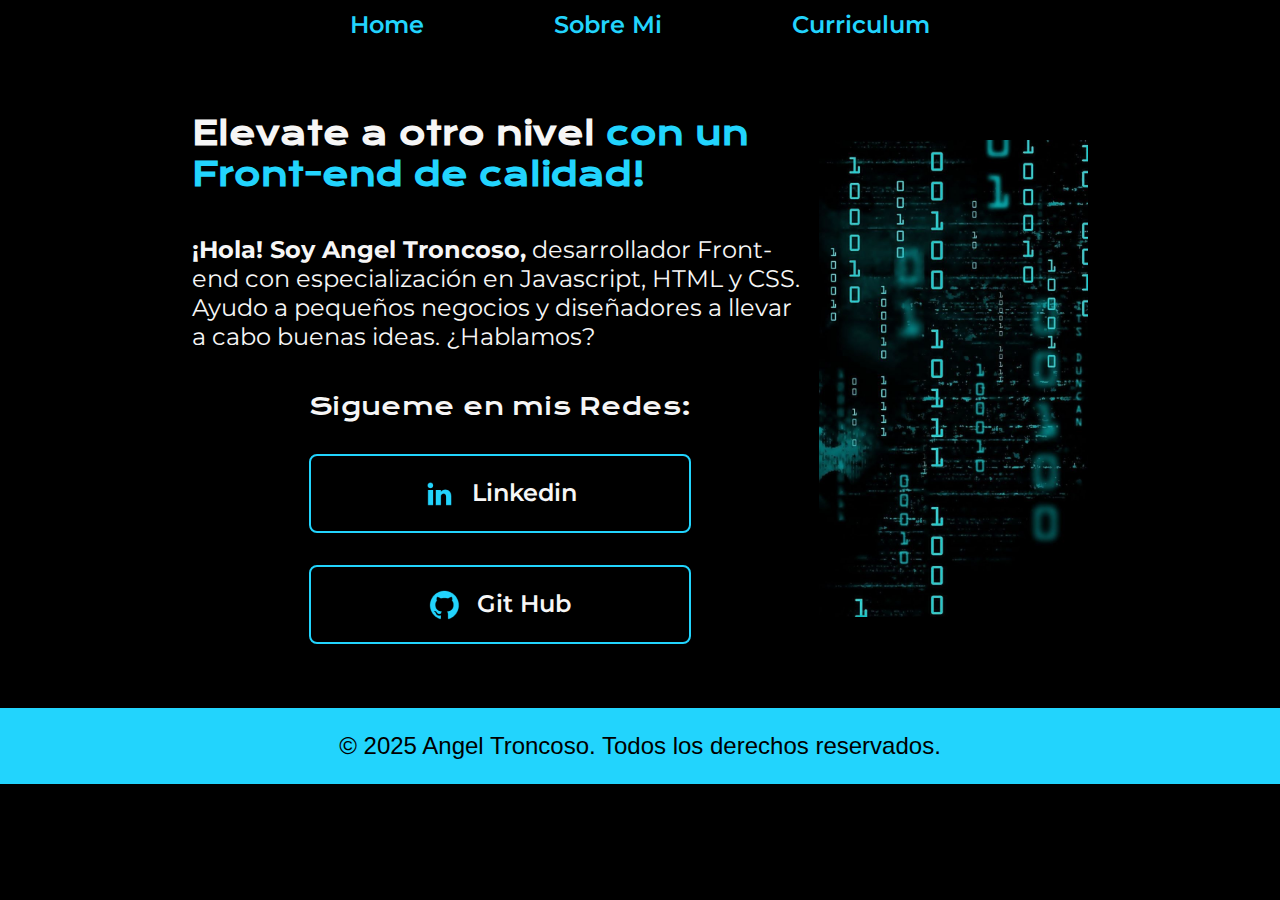
<file: index.html>
<!DOCTYPE html>
<html lang="en">
<head>
    <meta charset="UTF-8">
    <meta name="viewport" content="width=device-width, initial-scale=1.0">
    <title>Document</title>
    <link rel="stylesheet" href="./styles.css/style.css">
</head>
<body>
    <header>
        <nav class="encabezado_menu">
            <a class="encabezado_menu_link" href="index.html">Home</a>
            <a class="encabezado_menu_link" href="abount.html">Sobre Mi</a>
            <a class="encabezado_menu_link" href="curriculum.html">Curriculum</a>
        </nav>
    </header>
    <main class="presentacion">
        <section class="presentacion_contenido">
         <h1 class="presentacion_contenido_titulo">Elevate a otro nivel <strong class="titulo-destaque">con un Front-end de calidad!</strong></h1>
         <p class="presentacion_contenido_texto"><strong>¡Hola! Soy Angel Troncoso,</strong> desarrollador Front-end con especialización en Javascript, HTML y CSS.
             Ayudo a pequeños negocios y diseñadores a llevar a cabo buenas ideas. ¿Hablamos?
         </p>
         <div class="presentacion_enlaces">
            <h2 class="presentacion_enlaces_subtitulo">Sigueme en mis Redes:</h2>
             <a class="presentacion_enlace_link" href="https://www.linkedin.com/in/angeltroncoso/">
                <img src="./asset/linkedin.png" alt="Icono de instagram">
                Linkedin
            </a>

             <a class="presentacion_enlace_link" href="https://github.com/AngelTroncoso">
                <img src="./asset/github.png" alt="Icono de github">
                Git Hub
            </a>
        </div>
        </section>

        <img class="imagen" src="./asset/2b06d564-d316-4915-884b-390058c45be1.jpeg" alt="Imagen de Ana Garcia Trabajando">
    </main>
    <footer>
        <p class="footer_texto">© 2025 Angel Troncoso. Todos los derechos reservados.</p>
    </footer>
</body>
</html>
</file>
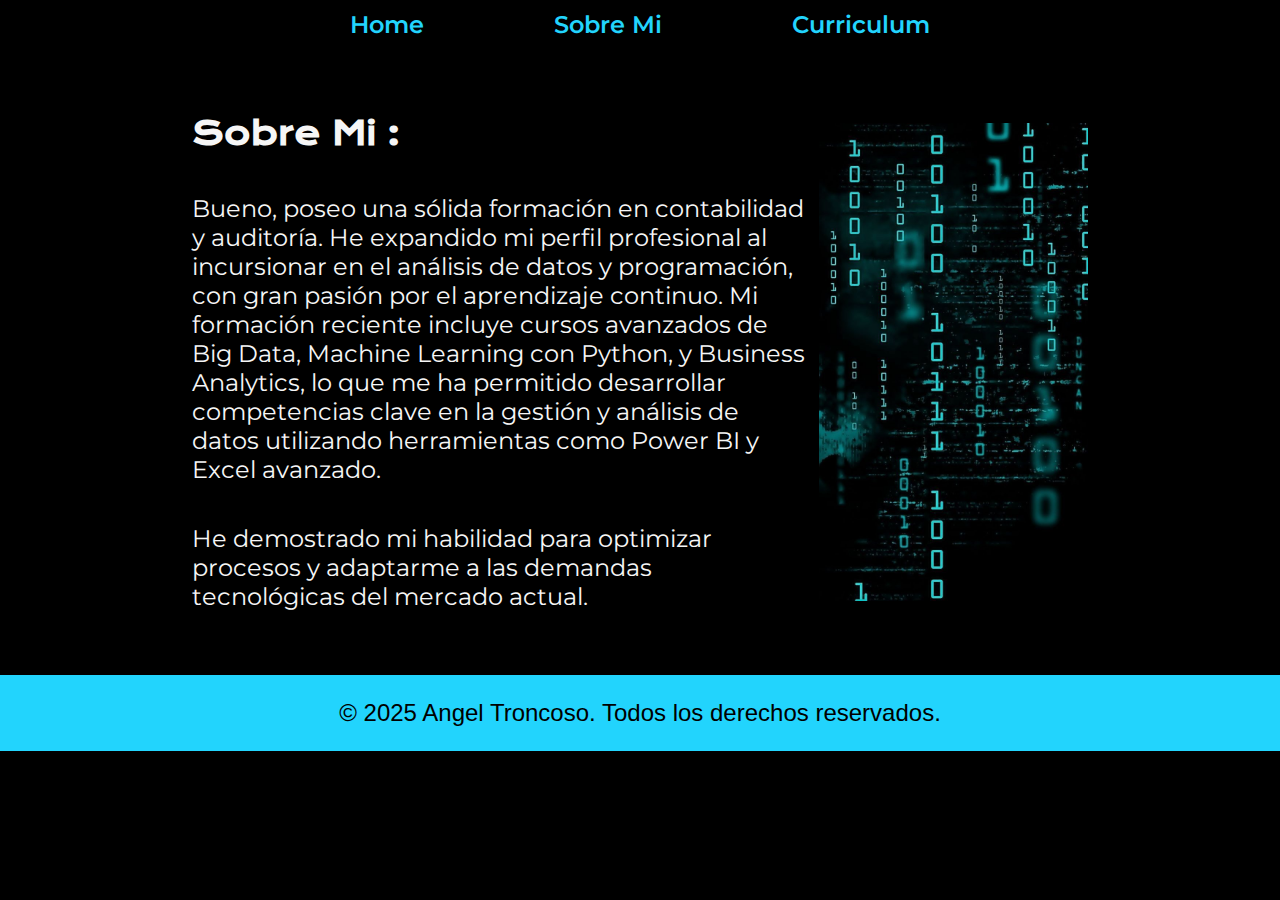
<file: abount.html>
<!DOCTYPE html>
<html lang="en">
<head>
    <meta charset="UTF-8">
    <meta name="viewport" content="width=device-width, initial-scale=1.0">
    <title>Sobre Mi</title>
    <link rel="stylesheet" href="./styles.css/style.css">
</head>
<body>
    <header>
        <nav class="encabezado_menu">
            <a class="encabezado_menu_link" href="index.html">Home</a>
            <a class="encabezado_menu_link" href="abount.html">Sobre Mi</a>
            <a class="encabezado_menu_link" href="curriculum.html">Curriculum</a>
        </nav>
    </header>

    <main class="presentacion">
        <section class="presentacion_contenido">
            <h1 class="presentacion_contenido_titulo">Sobre Mi :</h1>
            <p class="presentacion_contenido_texto"> Bueno, poseo una sólida formación en contabilidad y auditoría.
                He expandido mi perfil profesional al incursionar en el análisis de datos y programación, con gran pasión por el aprendizaje continuo.
             Mi formación reciente incluye cursos avanzados de Big Data, Machine Learning con Python, y Business Analytics, lo que me ha permitido desarrollar competencias clave en la gestión y análisis de datos utilizando herramientas como Power BI y Excel avanzado.
            </p>

            <p class="presentacion_contenido_texto"> He demostrado mi habilidad para optimizar procesos y adaptarme a las demandas tecnológicas del mercado actual.
            </p>

        </section>
        <img class="imagen" src="./asset/2b06d564-d316-4915-884b-390058c45be1.jpeg" alt="Imagen de Ana Garcia Trabajando">
    </main>
    <footer>
        <p class="footer_texto">© 2025 Angel Troncoso. Todos los derechos reservados.</p>
    </footer>
</body>
</html>
</file>
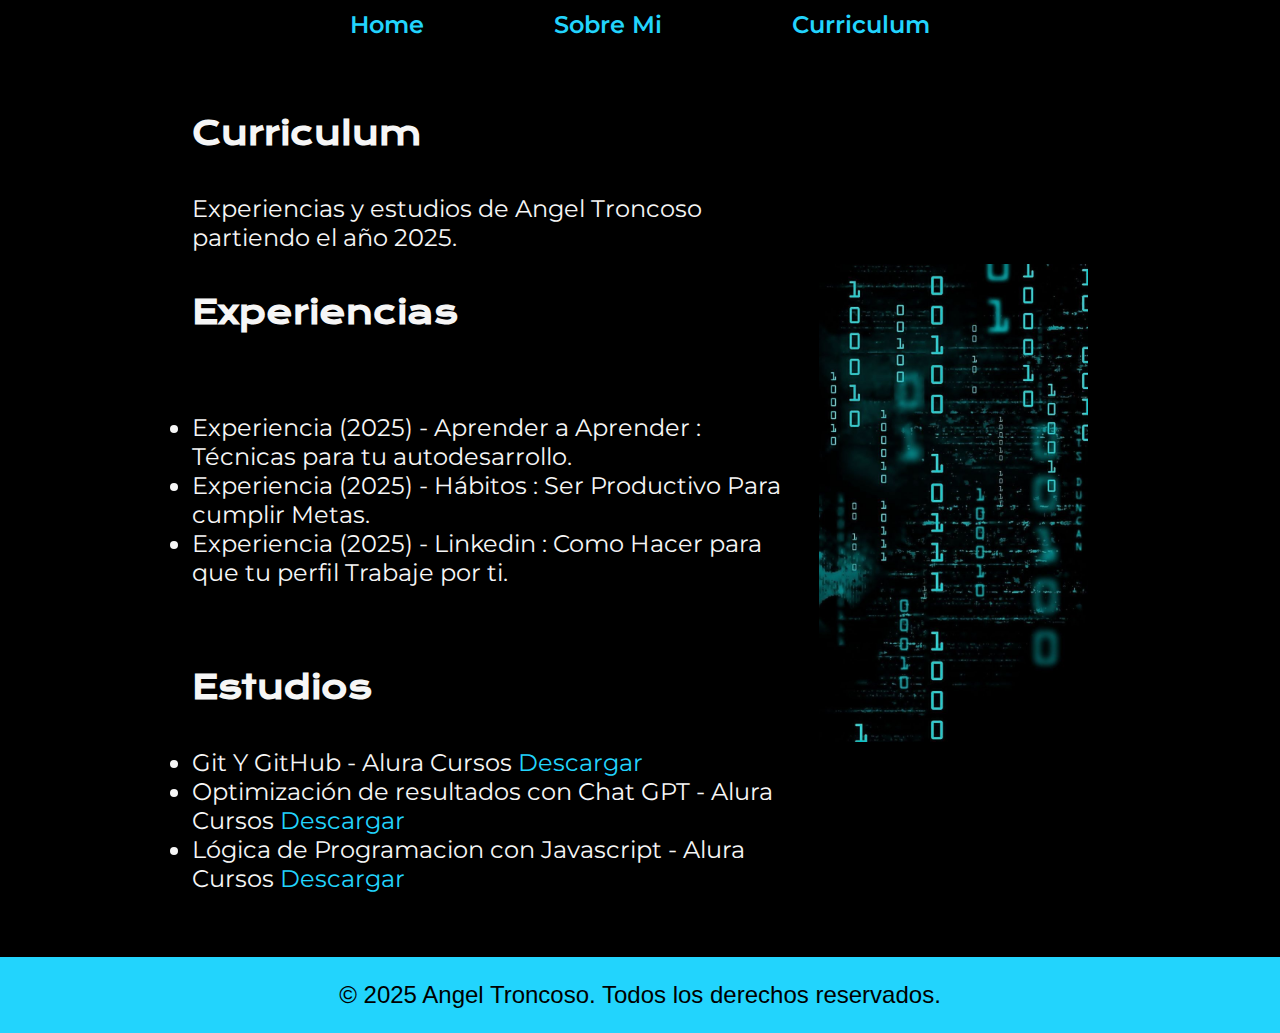
<file: curriculum.html>
<!DOCTYPE html>
<html lang="en">
<head>
    <meta charset="UTF-8">
    <meta name="viewport" content="width=device-width, initial-scale=1.0">
    <title>Document</title>
    <link rel="stylesheet" href="./styles.css/style.css">
</head>
<body>
    <header>
        <nav class="encabezado_menu">
            <a class="encabezado_menu_link" href="index.html">Home</a>
            <a class="encabezado_menu_link" href="abount.html">Sobre Mi</a>
            <a class="encabezado_menu_link" href="curriculum.html">Curriculum</a>
        </nav>
    </header>

<main class="presentacion">
    <section class="presentacion_contenido">
        <h1 class="presentacion_contenido_titulo">
            Curriculum</h1>
            <p class="presentacion_contenido_texto">
                Experiencias y estudios de Angel Troncoso partiendo el año 2025.

            </p>
            <h2 class="presentacion_contenido_titulo">Experiencias</h2>
            <p class="presentacion_contenido_texto">
                <ul class="presentacion_contenido_texto">
                    <li> Experiencia (2025) - Aprender a Aprender : Técnicas para tu autodesarrollo. </li>
                    <li> Experiencia (2025) - Hábitos : Ser Productivo Para cumplir Metas. </li>
                    <li> Experiencia (2025) - Linkedin : Como Hacer para que tu perfil Trabaje por ti. </li>
                </ul>
            </p>
            <h2 class="presentacion_contenido_titulo">Estudios</h2>
            <div class="presentacion_contenido_texto">
                <ul class="presentacion_contenido_texto">
                    <li>Git Y GitHub - Alura Cursos <a href="./asset/certificado_github_page-0001.jpg">Descargar</a></li>
                    <li>Optimización de resultados con Chat GPT - Alura Cursos <a href="./asset/chatgpt_page-0001.jpg">Descargar</a></li>
                    <li>Lógica de Programacion con Javascript - Alura Cursos <a href="./asset/logicadeprogramacion_page-0001.jpg">Descargar</a></li>
                </ul>
            </div>
           
    </section>
        <img class="imagen" src="./asset/2b06d564-d316-4915-884b-390058c45be1.jpeg" alt="Foto de Ana García desarrolando un proyecto">
</main>
<footer>
    <p class="footer_texto">© 2025 Angel Troncoso. Todos los derechos reservados.</p>
</footer>
</body>
</html>
</file>
<file: styles.css/style.css>
@import url('https://fonts.googleapis.com/css2?family=Cabin:ital,wght@0,400..700;1,400..700&family=Krona+One&family=Lobster&family=Montserrat:ital,wght@0,100..900;1,100..900&family=Orbitron:wght@400..900&family=Raleway:wght@500&display=swap');

:root{
    --color-primario: #000000;
    --color-secundario: #f6f6f6;
    --color-terciario: #22d4fd;
    --color-cuaternario: #0000FF;

    --fuente-primaria: 'Montserrat', sans-serif;
    --fuente-secundaria: 'Krona One', sans-serif;
    --tamano-de-la-fuente:  1.5rem;
}

*{
    margin: 0;
    padding: 0;
}

body{
    background-color: var(--color-primario);
    color: var(--color-secundario);
    /*height: 100vh;*/
    box-sizing: border-box;
}

.presentacion{
    display: flex;
    align-items: center;
    padding: 5% 15%;
    justify-content: space-between;
}

.presentacion_contenido{
    width: 615px;
    display: flex;
    flex-direction: column;
    gap: 2.5rem;
}

.presentacion_contenido_titulo{
    font-size: 2rem;
    font-family: "Krona One", sans-serif;
}

.titulo-destaque{
    color: var(--color-terciario);
}

.presentacion_contenido_texto{
    font-size: 1.5rem;
    font-family: "Montserrat", sans-serif;
}

.presentacion_enlaces{
    display: flex;
    justify-content: space-between;
    flex-direction: column;
    align-items: center;
    gap: 2rem;
}

.presentacion_enlaces_subtitulo{
    font-family: "Krona One", sans-serif;
    font-size: 1.5rem;
    font-weight: 400;
}
.presentacion_enlace_link{
    width: 378px;
    font-family: "Montserrat", sans-serif;
    text-align: center;
    padding: 21.5px 0;
    border-radius: 8px;
    font-size: 1.5rem;
    font-weight: 600;
    text-decoration: none;
    color: var(--color-secundario);
    border: 2px solid var(--color-terciario);
    display: flex;
    justify-content: center;
    gap: 1rem;
}

.presentacion_enlace_link:hover{
    background-color: var(--color-primario);
    border: 2px solid var(--color-cuaternario);
    cursor: pointer;
}

.footer_texto{
    background-color: var(--color-terciario);
    padding: 1.5rem;
    color: var(--color-primario);
    text-align: center;
    font-family:"Monserrat", sans-serif;
    font-size: 1.5rem;
    font-weight: 400;
}

.encabezado_menu_link {
    font-size: 18px;
    color: #333;
    margin: 0 10px;
    padding: 10px 15px;
    text-decoration: none;
}

.encabezado_menu_link {
    color: var(--color-terciario);
    font-family: "Montserrat", sans-serif;
    font-size: 1.5rem;
    font-weight: 600;
}

.encabezado_menu {
    display: flex;
    justify-content: center;
    align-items: center;
    gap: 5rem;
}

.presentacion_contenido_texto a{
    text-decoration: none;
    color: var(--color-terciario);
}

.imagen{
    width: 30%;
    height: 50%;
}

@media (max-width: 1200px){

    .header{
        padding: 10%;
    }

    .header_menu{
        justify-content: center;
    }

    .presentacion{
        flex-direction: column-reverse;
        padding: 5%;
    }

    .presentacion_contenido{
        width: auto;
    }
}
</file>
